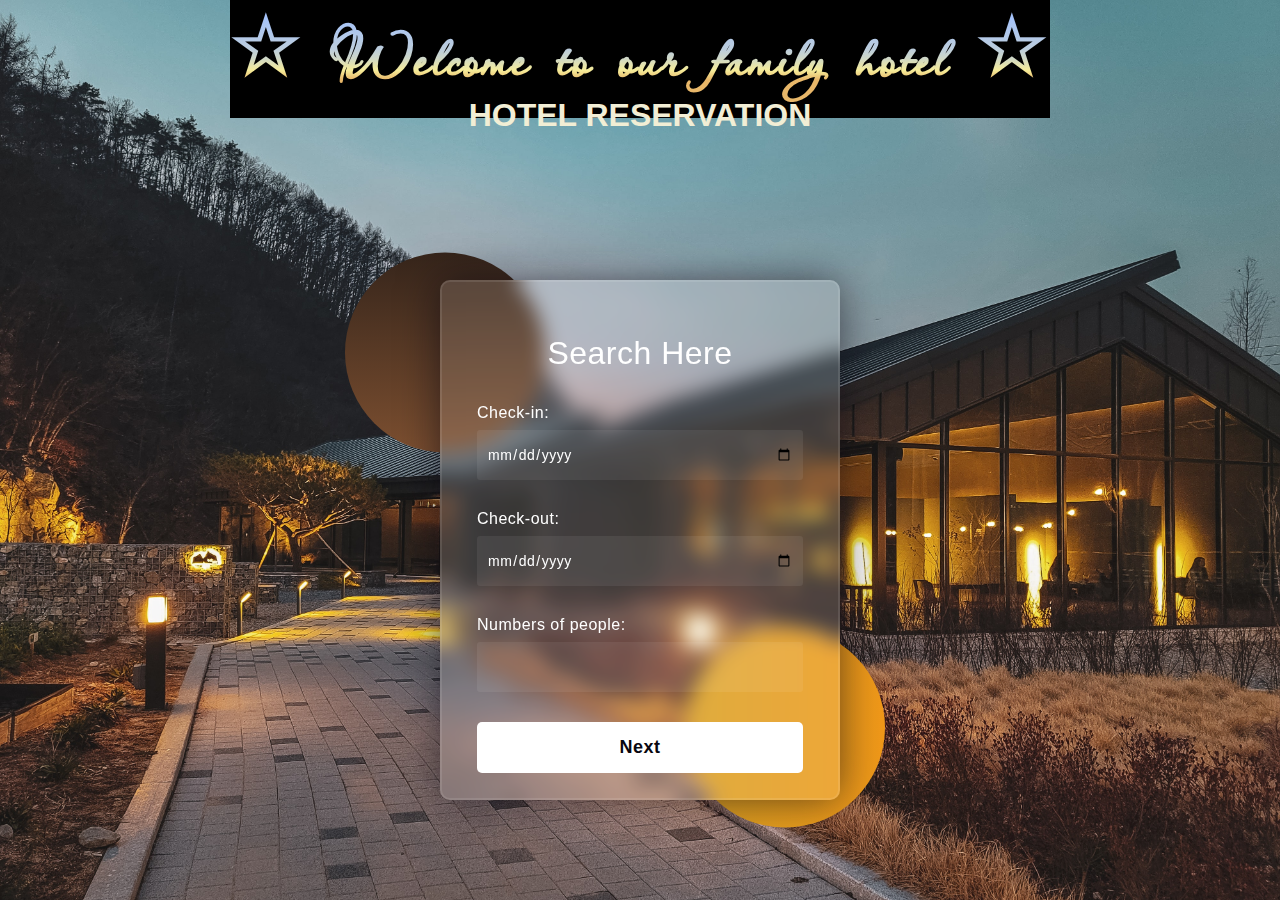
<file: index.html>
<!DOCTYPE html>
<html lang="en">

<head>
    <meta charset="UTF-8">
    <meta http-equiv="X-UA-Compatible" content="IE=edge">
    <link rel="stylesheet" href="./static/css/styles.css">
    <title>Hotel reservation</title>
</head>

<body>
    <section id="welcome">
        <h1>&#9734; Welcome to our family hotel &#9734;</h1>
        <div class="home-container">
            <div class="info">
                <h1>Hotel reservation</h1>
            </div>
        </div>
    </section>

    <div class="site-content">
        <!-- Site Content -->

        <div class="search-form-content custom-form">
            <div class="background">
                <div class="shape"></div>
                <div class="shape"></div>
            </div>
            <form>
                <h3>Search Here</h3>

                <label for="check-in">Check-in:</label>
                <input type="date" id="check-in" name="check-in">

                <label for="check-out">Check-out:</label>
                <input type="date" id="check-out" name="check-out">

                <label for="people">Numbers of people:</label>
                <input type="number" min="1" id="people" name="phone-number">

                <button id="search-form-button">Next</button>
            </form>
        </div>

        <!-- Thank you, page! -->
        <div class="thank-you-content custom-form">
            <div class="background">
                <div class="shape"></div>
                <div class="shape"></div>
            </div>
            <form class="thank-you">
                <h3>Thank you for your reservation!</h3>
                <button id="new-reservation">Make new reservation</button>
            </form>
        </div>
    </div>
    <script src="solution.js"></script>
</body>

</html>
</file>
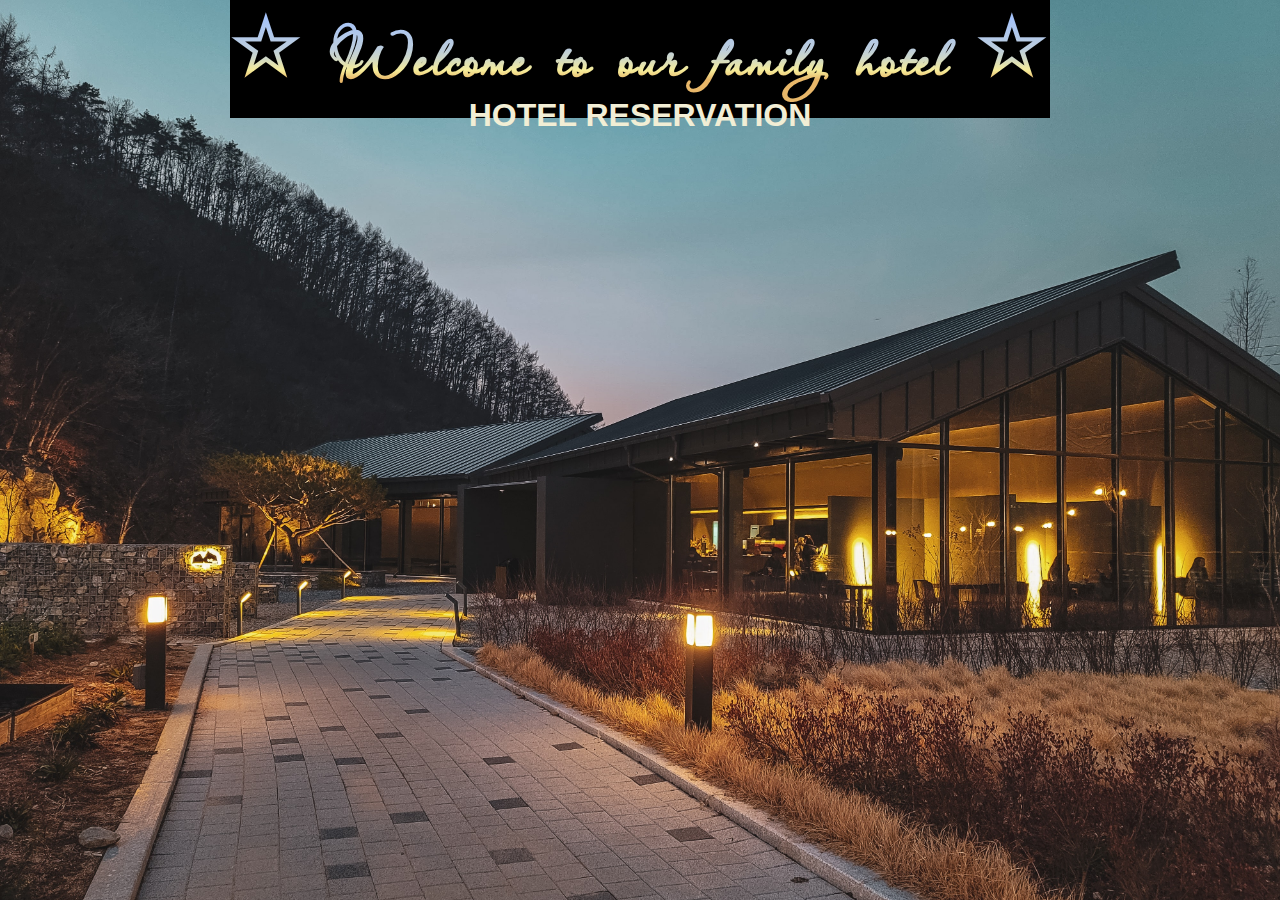
<file: confirm reservation.html>
<!DOCTYPE html>
<html lang="en">

<head>
    <meta charset="UTF-8">
    <meta http-equiv="X-UA-Compatible" content="IE=edge">
    <link rel="stylesheet" href="./static/css/styles.css">
    <title>Hotel reservation</title>
</head>

<body>
    <section id="welcome">
        <h1>&#9734; Welcome to our family hotel &#9734;</h1>
        <div class="home-container">
            <div class="info">
                <h1>Hotel reservation</h1>
            </div>
        </div>
    </section>

    <div class="site-content">   
        <!-- Site Content -->
        <div class="confirm-reservation-content custom-form hidden">
            <div class="background">
                <div class="shape"></div>
                <div class="shape"></div>
            </div>
            <form>
                <h3>Confirm Reservation</h3>
                <article class="confirm-reservation">
                    <h4 id="guest-name">Name: Demo-User</h4>
                    <br />
                    <h4 id="guest-phone">Phone Number: 09939393939</h4>
                    <br />
                    <h4 id="guest-email">Email: demo@gmail.com</h4>
                    <br />
                    <h4 id="guest-room-type">Room Type: Family Room</h4>
                    <br />
                    <h4 id="guest-data-in">Date-in: 26-11-29</h4>
                    <br />
                    <h4 id="guest-data-out">Date-out: 28-11-29</h4>
                </article>
                <div class="buttons">
                    <button id="confirm-back-btn">Back</button>
                    <button id="confirm-reservation">Confirm</button>
                </div>

            </form>
        </div>

        <!-- Thank you, page! -->
        <div class="thank-you-content custom-form">
            <div class="background">
                <div class="shape"></div>
                <div class="shape"></div>
            </div>
            <form class="thank-you">
                <h3>Thank you for your reservation!</h3>
                <button id="new-reservation">Make new reservation</button>
            </form>
        </div>
    </div>
    <script src="solution.js"></script>
</body>

</html>
</file>
<file: static/css/styles.css>
@import url('https://fonts.googleapis.com/css2?family=Passions+Conflict&display=swap');
@import url('https://fonts.googleapis.com/css2?family=Alkalami&display=swap');

*,
*:before,
*:after {
    padding: 0;
    margin: 0;
    box-sizing: border-box;
}

body {
    font-family: Verdana, Geneva, Tahoma, sans-serif;
    place-items: center;
    background-image: url("../img/zero.jpg");
    background-repeat: no-repeat;
    background-size: cover;
    background-attachment: fixed;
    margin: 0;
    height: 100vh;
    background-color: #080710;
    background-color: #080710;
}

#wrapper {
    justify-content: center;
    margin: 2.35rem 0 0;
    display: flex;
    justify-content: center;

}

#welcome {
    margin: 0;
    background-color: rgb(0, 0, 0);
}

#welcome>h1 {
    text-align: center;
    font-family: 'Passions Conflict', cursive;
    font-size: 5rem;
    letter-spacing: 0.1rem;
    background: linear-gradient(180deg, rgba(165, 195, 250, 1) 17%, rgba(188, 205, 221, 1) 48%, rgba(206, 215, 200, 1) 57%, rgba(246, 236, 153, 1) 69%, rgba(232, 183, 105, 1) 78%);
    color: transparent;
    background-clip: text;
    -webkit-background-clip: text;
}

.home-container {
    margin: 0px auto 4px 0;
    height: 1rem;
    display: flex;
    top: 0%;
    left: 50%;
    text-align: center;
}

.info {
    justify-items: legacy;
    display: flex;
    flex-direction: column;
    position: relative;
    flex: 1;
    margin-top: 10rem;

}

.info>h1 {
    font-size: 2rem;
    margin: -10.3rem 0 0px;
    position: relative;
    font-weight: 700;
    text-transform: uppercase;
    padding: 0;
    letter-spacing: 0px;
    font-family: Verdana, Geneva, Tahoma, sans-serif;
    color: rgb(242, 238, 213);
}

.site-content {
    display: flex;
    flex-direction: row;
    align-items: center;
    justify-content: space-between;
}


.background {
    width: 430px;
    height: 415px;
    position: absolute;
    transform: translate(-50%, -50%);
    left: 50%;
    top: 60%;
}

.background .shape {
    height: 200px;
    width: 200px;
    position: absolute;
    border-radius: 50%;
}

.shape:first-child {
    background: linear-gradient(#36251b, #7c4f30);
    ;
    left: -80px;
    top: -80px;
}

.shape:last-child {
    background: linear-gradient(to right, #daa022, #f09819);
    ;
    right: -30px;
    bottom: -80px;
}

form {
    height: 520px;
    width: 400px;
    background-color: rgba(255, 255, 255, 0.13);
    position: absolute;
    transform: translate(-50%, -50%);
    top: 60%;
    left: 50%;
    border-radius: 10px;
    backdrop-filter: blur(10px);
    border: 2px solid rgba(255, 255, 255, 0.1);
    box-shadow: 0 0 40px rgba(8, 7, 16, 0.6);
    padding: 50px 35px;
}

form * {
    font-family: 'Poppins', sans-serif;
    color: #ffffff;
    letter-spacing: 0.5px;
    outline: none;
    border: none;
}

form h3 {
    font-size: 32px;
    font-weight: 500;
    line-height: 42px;
    text-align: center;
}


::placeholder {
    color: #e5e5e5;
}

button {
    margin-top: 30px;
    width: 100%;
    background-color: #ffffff;
    color: #080710;
    padding: 15px 0;
    font-size: 18px;
    font-weight: 600;
    border-radius: 5px;
    cursor: pointer;
}

button:hover {
    box-shadow: 1px 1px 11px 8px #e7a83a;
}



.site-content {
    height: 70%;
}


.thank-you {
    display: flex;
    align-items: center;
    flex-direction: column;
    justify-content: space-around;
}

.hidden {
    display: none;
}

.selected-room{
    background-color: #cfcbca;
}




/* ------------------ */

.background {
    width: 430px;
    height: 415px;
    position: absolute;
    transform: translate(-50%, -50%);
    left: 50%;
    top: 60%;
}

.background .shape {
    height: 200px;
    width: 200px;
    position: absolute;
    border-radius: 50%;
}

.shape:first-child {
    background: linear-gradient(#36251b, #7c4f30);
    ;
    left: -80px;
    top: -80px;
}

.shape:last-child {
    background: linear-gradient(to right, #daa022, #f09819);
    ;
    right: -30px;
    bottom: -80px;
}

form {
    height: 520px;
    width: 400px;
    background-color: rgba(255, 255, 255, 0.13);
    position: absolute;
    transform: translate(-50%, -50%);
    top: 60%;
    left: 50%;
    border-radius: 10px;
    backdrop-filter: blur(10px);
    border: 2px solid rgba(255, 255, 255, 0.1);
    box-shadow: 0 0 40px rgba(8, 7, 16, 0.6);
    padding: 50px 35px;
}

form * {
    font-family: 'Poppins', sans-serif;
    color: #ffffff;
    letter-spacing: 0.5px;
    outline: none;
    border: none;
}

form h3 {
    font-size: 32px;
    font-weight: 500;
    line-height: 42px;
    text-align: center;
}

label {
    display: block;
    margin-top: 30px;
    font-size: 16px;
    font-weight: 500;
}

input {
    display: block;
    height: 50px;
    width: 100%;
    background-color: rgba(255, 255, 255, 0.07);
    border-radius: 3px;
    padding: 0 10px;
    margin-top: 8px;
    font-size: 14px;
    font-weight: 300;
}

::placeholder {
    color: #e5e5e5;
}

button {
    margin-top: 30px;
    width: 100%;
    background-color: #ffffff;
    color: #080710;
    padding: 15px 0;
    font-size: 18px;
    font-weight: 600;
    border-radius: 5px;
    cursor: pointer;
}

button:hover {
    box-shadow: 1px 1px 11px 8px #e7a83a;
}
.background {
    width: 430px;
    height: 415px;
    position: absolute;
    transform: translate(-50%, -50%);
    left: 50%;
    top: 60%;
}

.background .shape {
    height: 200px;
    width: 200px;
    position: absolute;
    border-radius: 50%;
}

.shape:first-child {
    background: linear-gradient(#36251b, #7c4f30);
    ;
    left: -80px;
    top: -80px;
}

.shape:last-child {
    background: linear-gradient(to right, #daa022, #f09819);
    ;
    right: -30px;
    bottom: -80px;
}

form {
    height: 520px;
    width: 400px;
    background-color: rgba(255, 255, 255, 0.13);
    position: absolute;
    transform: translate(-50%, -50%);
    top: 60%;
    left: 50%;
    border-radius: 10px;
    backdrop-filter: blur(10px);
    border: 2px solid rgba(255, 255, 255, 0.1);
    box-shadow: 0 0 40px rgba(8, 7, 16, 0.6);
    padding: 50px 35px;
}

form * {
    font-family: 'Poppins', sans-serif;
    color: #ffffff;
    letter-spacing: 0.5px;
    outline: none;
    border: none;
}

form h3 {
    font-size: 32px;
    font-weight: 500;
    line-height: 42px;
    text-align: center;
}

label {
    display: block;
    margin-top: 30px;
    font-size: 16px;
    font-weight: 500;
}

input {
    display: block;
    height: 50px;
    width: 100%;
    background-color: rgba(255, 255, 255, 0.07);
    border-radius: 3px;
    padding: 0 10px;
    margin-top: 8px;
    font-size: 14px;
    font-weight: 300;
}

::placeholder {
    color: #e5e5e5;
}

button {
    margin-top: 30px;
    width: 100%;
    background-color: #ffffff;
    color: #080710;
    padding: 15px 0;
    font-size: 18px;
    font-weight: 600;
    border-radius: 5px;
    cursor: pointer;
}

button:hover {
    box-shadow: 1px 1px 11px 8px #e7a83a;
}

.site-content {
    height: 70%;
}

.buttons {
    display: flex;
}

.buttons button {
    margin: 20px;
}

.offers {
    display: flex;
    flex-direction: column;
    align-items: center;
    justify-content: space-around;
    height: 77%;
}

.offer-card {
    display: flex;
    align-items: center;
    display: flex;
    justify-content: center;
    align-items: center;
    padding: 9px;
    cursor: pointer;
    background: transparent;
    box-shadow: 1px 1px 5px 3px white;
}

.offer-card:nth-child(3) img {
    margin-right: 38px;
}

.offer-card:hover {
    box-shadow: 1px 1px 18px 3px white;
}

.offer-card img {
    max-width: 90px;
    margin-right: 20px;
}

.confirm-reservation {
    height: 80%;
    display: flex;
    flex-direction: column;
    align-items: flex-start;
    align-content: flex-end;
    justify-content: center;
}
</file>
